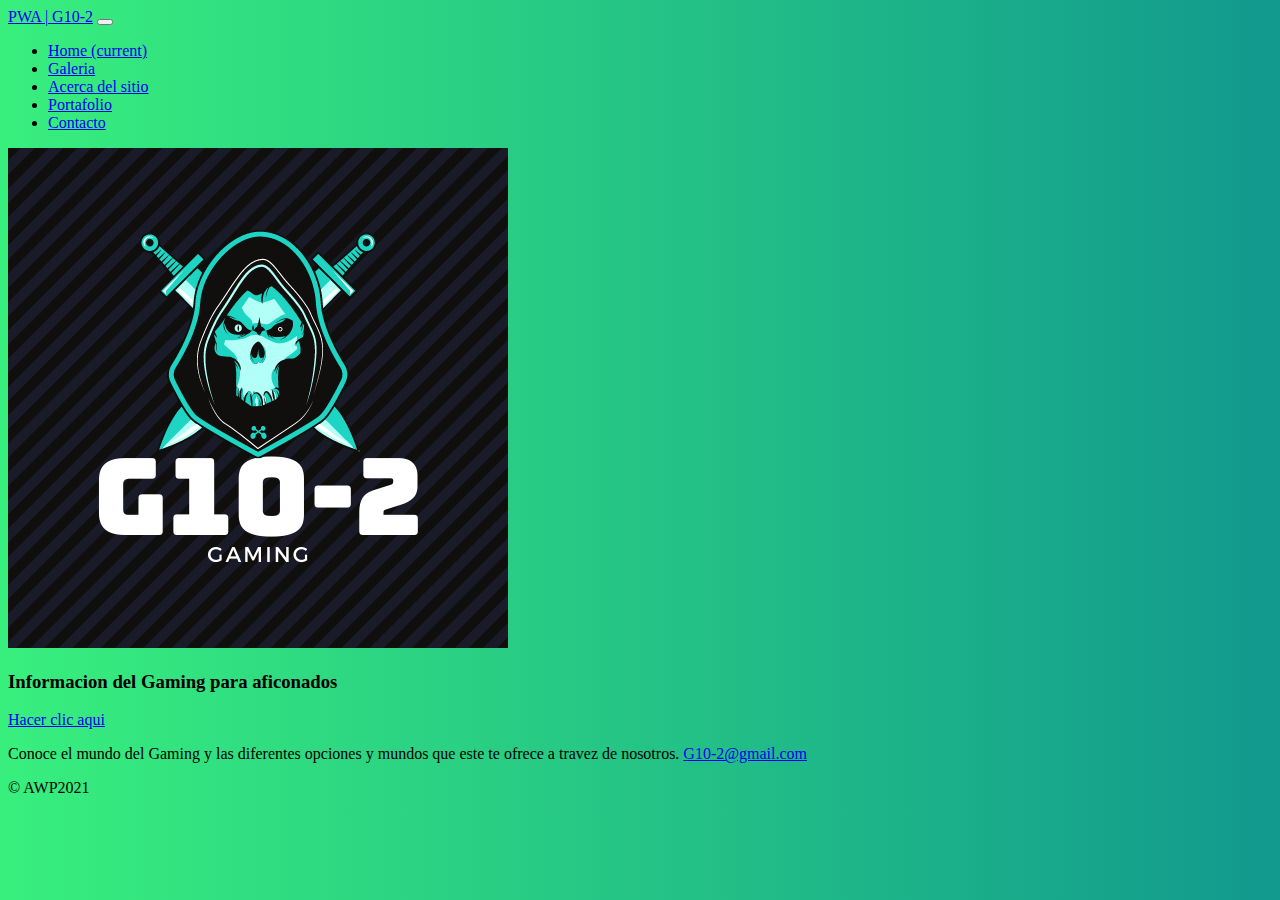
<file: index.html>
<!DOCTYPE html>
<html lang="en">
<head>
	<meta charset="UTF-8">
	<meta name="viewport" content="width=device-width, initial-scale=1.0">
	<!--CDN de bootstrap-->
	<link rel="stylesheet" href="https://cdn.jsdelivr.net/npm/bootstrap@4.6.1/dist/css/bootstrap.min.css" integrity="sha384-zCbKRCUGaJDkqS1kPbPd7TveP5iyJE0EjAuZQTgFLD2ylzuqKfdKlfG/eSrtxUkn" crossorigin="anonymous">


	<!--CDN de Font Awesome - iconos-->
  <link rel="stylesheet" href="https://pro.fontawesome.com/releases/v5.10.0/css/all.css" integrity="sha384-AYmEC3Yw5cVb3ZcuHtOA93w35dYTsvhLPVnYs9eStHfGJvOvKxVfELGroGkvsg+p" crossorigin="anonymous"/>

	<!--CDN de AnimeCSS-->
	<link rel="stylesheet" href="https://cdnjs.cloudflare.com/ajax/libs/animate.css/4.1.1/animate.min.css"/>


	<!--CSS personalizado de main-->
  <link rel="stylesheet" href="public/css/main.css">

  <!--Importante favicon-->
  <link rel="shortcut icon" type="image/x-icon" href="public/img/favicon.png">

  <!--Importante manifest-->
  <link rel="manifest" href="manifest.json" />
  <meta name="theme-color">

	<title>PWA | Home</title>
</head>
<body>
<!--contenido del navbar-->
	<nav class="navbar navbar-expand-lg navbar-dark bg-dark">
  <a class="navbar-brand" href="index.html">PWA | G10-2</a>
  <button class="navbar-toggler" type="button" data-toggle="collapse" data-target="#navbarNav" aria-controls="navbarNav" aria-expanded="false" aria-label="Toggle navigation">
    <span class="navbar-toggler-icon"></span>
  </button>
  <div class="collapse navbar-collapse" id="navbarNav">
    <ul class="navbar-nav ml-auto">
      <li class="nav-item active">
        <a class="nav-link" href="index.html">Home <span class="sr-only">(current)</span></a>
      </li>
      <li class="nav-item">
        <a class="nav-link" href="admisiones.html">Galeria</a>
      </li>
      <li class="nav-item">
        <a class="nav-link" href="acerca.html">Acerca del sitio</a>
      </li>
       <li class="nav-item">
        <a class="nav-link" href="portafolio.html">Portafolio</a>
      </li>
      <li class="nav-item">
        <a class="nav-link" href="contacto.html"> Contacto</a>
      </li>
    </ul>
  </div>
</nav>
<!--Incluir el archivo navigation de partials -->
     

    <!--Seccion del contenido del logotipo -->
    <div class="container">
      <header class="row">
        <div class="col-lg-12 text-center">
          <img src="public/img/logo.png"  class="animate__bounceIn" alt="Website logo">
        </div>
      </header>
    </div>

      <!--Seccion primaria -->
      <div class="container-fluid">
        <div class="row bg-dark text-white p-5 text-center">
          <div class="col-sm-6">
            <i class="fab fa-youtube fa-10x"></i>
          </div>
          <div class="col-sm-6">
            <h3>Informacion del Gaming para aficonados</h3>
            <p><span><a href="https://coregaming.com.mx/" target="blank">Hacer clic aqui</a></span></p>
            <p><span>Conoce el mundo del Gaming y las diferentes opciones y mundos que este te ofrece a travez de nosotros. <a href="mailto:G10-2@gmail.com">G10-2@gmail.com</a></span></p>
          </div>
        </div>
      </div>

      <!--Iincluir el archivo fopter de partials -->
      <footer class="bg-light text-center p-2">
        <p class="h4">&copy;  AWP2021</p>
      </footer>
      

     <script src="https://code.jquery.com/jquery-3.5.1.slim.min.js" integrity="sha384-DfXdz2htPH0lsSSs5nCTpuj/zy4C+OGpamoFVy38MVBnE+IbbVYUew+OrCXaRkfj" crossorigin="anonymous"></script>
    <script src="https://cdn.jsdelivr.net/npm/popper.js@1.16.1/dist/umd/popper.min.js" integrity="sha384-9/reFTGAW83EW2RDu2S0VKaIzap3H66lZH81PoYlFhbGU+6BZp6G7niu735Sk7lN" crossorigin="anonymous"></script>
    <script src="https://cdn.jsdelivr.net/npm/bootstrap@4.5.3/dist/js/bootstrap.min.js" integrity="sha384-w1Q4orYjBQndcko6MimVbzY0tgp4pWB4lZ7lr30WKz0vr/aWKhXdBNmNb5D92v7s" crossorigin="anonymous"></script>
<!--scrip app-->
    <script src="js/app.js"></script>
	
</body>
</html>
</file>
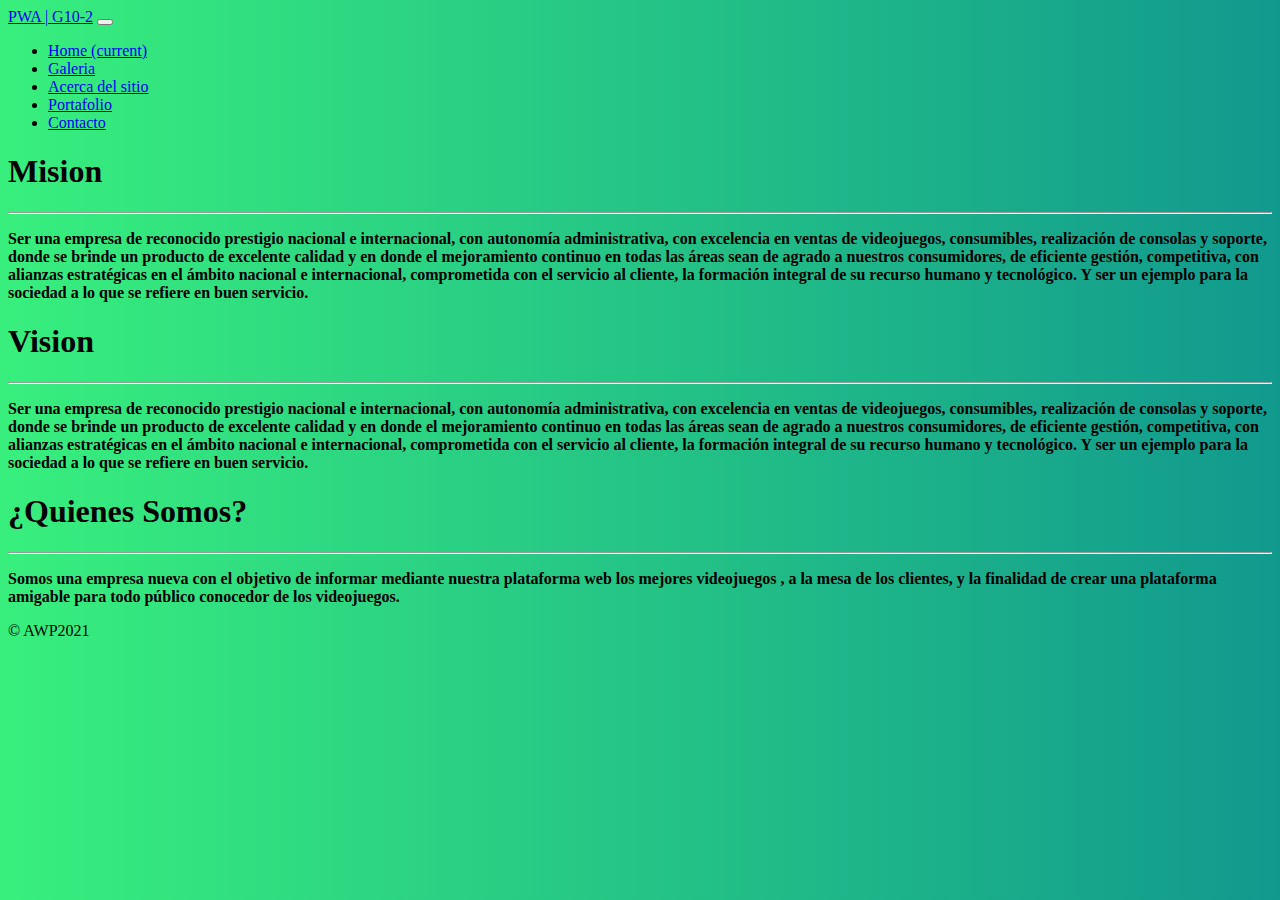
<file: acerca.html>
<!DOCTYPE html>
<html lang="en">
<head>
	<meta charset="UTF-8">
	<meta name="viewport" content="width=device-width, initial-scale=1.0">
	<!--CDN de bootstrap-->
	<link rel="stylesheet" href="https://cdn.jsdelivr.net/npm/bootstrap@4.6.1/dist/css/bootstrap.min.css" integrity="sha384-zCbKRCUGaJDkqS1kPbPd7TveP5iyJE0EjAuZQTgFLD2ylzuqKfdKlfG/eSrtxUkn" crossorigin="anonymous">


	<!--CDN de Font Awesome - iconos-->
  <link rel="stylesheet" href="https://pro.fontawesome.com/releases/v5.10.0/css/all.css" integrity="sha384-AYmEC3Yw5cVb3ZcuHtOA93w35dYTsvhLPVnYs9eStHfGJvOvKxVfELGroGkvsg+p" crossorigin="anonymous"/>

	<!--CDN de AnimeCSS-->
	<link rel="stylesheet" href="https://cdnjs.cloudflare.com/ajax/libs/animate.css/4.1.1/animate.min.css"/>


	<!--CSS personalizado de main-->
  <link rel="stylesheet" href="public/css/main.css">
	<title>PWA | Acerca</title>
</head>
<body>
<!--contenido del navbar-->
	<nav class="navbar navbar-expand-lg navbar-dark bg-dark">
  <a class="navbar-brand" href="index.html">PWA | G10-2</a>
  <button class="navbar-toggler" type="button" data-toggle="collapse" data-target="#navbarNav" aria-controls="navbarNav" aria-expanded="false" aria-label="Toggle navigation">
    <span class="navbar-toggler-icon"></span>
  </button>
  <div class="collapse navbar-collapse" id="navbarNav">
    <ul class="navbar-nav ml-auto">
      <li class="nav-item active">
        <a class="nav-link" href="index.html">Home <span class="sr-only">(current)</span></a>
      </li>
      <li class="nav-item">
        <a class="nav-link" href="admisiones.html">Galeria</a>
      </li>
      <li class="nav-item">
        <a class="nav-link" href="acerca.html">Acerca del sitio</a>
      </li>
      <li class="nav-item">
        <a class="nav-link" href="portafolio.html">Portafolio</a>
      </li>
      <li class="nav-item">
        <a class="nav-link" href="contacto.html"> Contacto</a>
      </li>
    </ul>
  </div>
</nav>
<!--Incluir el archivo navigation de partials -->
     

   <!--contenedor de Admisiones -->
     <div class="container p-5">
      <div class="jumbotron mt-4">
        <h1 class="display-4">Mision</h1>
         <hr class="my-4">
         <p><b>Ser una empresa de reconocido prestigio nacional e internacional, con autonomía administrativa, con excelencia en ventas de videojuegos, consumibles, realización de consolas y soporte, donde se brinde un producto de excelente calidad y en donde el mejoramiento continuo en todas las áreas sean de agrado a nuestros consumidores, de eficiente gestión, competitiva, con alianzas estratégicas en el ámbito nacional e internacional, comprometida con el servicio al cliente, la formación integral de su recurso humano y tecnológico. Y ser un ejemplo para la sociedad a lo que se refiere en buen servicio.</b></p>
      </div>
      <div class="jumbotron mt-4">
        <h1 class="display-4">Vision</h1>
        <hr class="my-4">
        <p><b>Ser una empresa de reconocido prestigio nacional e internacional, con autonomía administrativa, con excelencia en ventas de videojuegos, consumibles, realización de consolas y soporte, donde se brinde un producto de excelente calidad y en donde el mejoramiento continuo en todas las áreas sean de agrado a nuestros consumidores, de eficiente gestión, competitiva, con alianzas estratégicas en el ámbito nacional e internacional, comprometida con el servicio al cliente, la formación integral de su recurso humano y tecnológico. Y ser un ejemplo para la sociedad a lo que se refiere en buen servicio.</b></p>
      </div>
      <div class="jumbotron mt-4">
        <h1 class="display-4">¿Quienes Somos?</h1>
        <hr class="my-4">
        <p><b>Somos una empresa nueva con el objetivo de informar mediante nuestra plataforma web los mejores videojuegos , a la mesa de los clientes, y la finalidad de crear una plataforma amigable para todo público conocedor de los videojuegos.</b></p>
      </div>
    </div>

      <!--Iincluir el archivo fopter de partials -->
      <footer class="bg-light text-center p-2">
        <p class="h4">&copy; AWP2021</p>
      </footer>
      

     <script src="https://code.jquery.com/jquery-3.5.1.slim.min.js" integrity="sha384-DfXdz2htPH0lsSSs5nCTpuj/zy4C+OGpamoFVy38MVBnE+IbbVYUew+OrCXaRkfj" crossorigin="anonymous"></script>
    <script src="https://cdn.jsdelivr.net/npm/popper.js@1.16.1/dist/umd/popper.min.js" integrity="sha384-9/reFTGAW83EW2RDu2S0VKaIzap3H66lZH81PoYlFhbGU+6BZp6G7niu735Sk7lN" crossorigin="anonymous"></script>
    <script src="https://cdn.jsdelivr.net/npm/bootstrap@4.5.3/dist/js/bootstrap.min.js" integrity="sha384-w1Q4orYjBQndcko6MimVbzY0tgp4pWB4lZ7lr30WKz0vr/aWKhXdBNmNb5D92v7s" crossorigin="anonymous"></script>

	
</body>
</html>
</file>
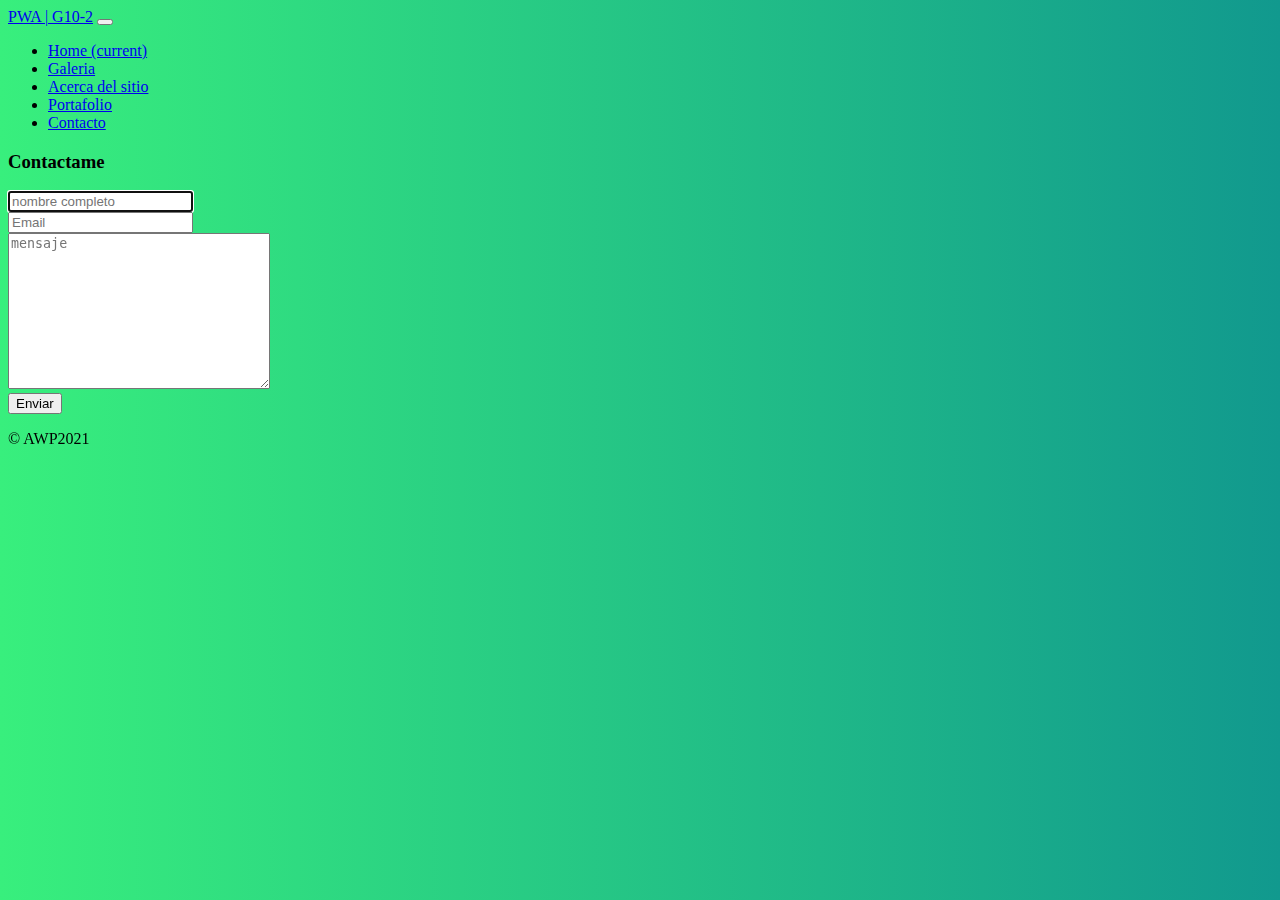
<file: contacto.html>
<!DOCTYPE html>
<html lang="en">
<head>
	<meta charset="UTF-8">
	<meta name="viewport" content="width=device-width, initial-scale=1.0">
	<!--CDN de bootstrap-->
	<link rel="stylesheet" href="https://cdn.jsdelivr.net/npm/bootstrap@4.6.1/dist/css/bootstrap.min.css" integrity="sha384-zCbKRCUGaJDkqS1kPbPd7TveP5iyJE0EjAuZQTgFLD2ylzuqKfdKlfG/eSrtxUkn" crossorigin="anonymous">


	<!--CDN de Font Awesome - iconos-->
  <link rel="stylesheet" href="https://pro.fontawesome.com/releases/v5.10.0/css/all.css" integrity="sha384-AYmEC3Yw5cVb3ZcuHtOA93w35dYTsvhLPVnYs9eStHfGJvOvKxVfELGroGkvsg+p" crossorigin="anonymous"/>

	<!--CDN de AnimeCSS-->
	<link rel="stylesheet" href="https://cdnjs.cloudflare.com/ajax/libs/animate.css/4.1.1/animate.min.css"/>


	<!--CSS personalizado de main-->
  <link rel="stylesheet" href="public/css/main.css">
	<title>PWA | Contacto</title>
</head>
<body>
<!--contenido del navbar-->
	<nav class="navbar navbar-expand-lg navbar-dark bg-dark">
  <a class="navbar-brand" href="index.html">PWA | G10-2</a>
  <button class="navbar-toggler" type="button" data-toggle="collapse" data-target="#navbarNav" aria-controls="navbarNav" aria-expanded="false" aria-label="Toggle navigation">
    <span class="navbar-toggler-icon"></span>
  </button>
  <div class="collapse navbar-collapse" id="navbarNav">
    <ul class="navbar-nav ml-auto">
      <li class="nav-item active">
        <a class="nav-link" href="index.html">Home <span class="sr-only">(current)</span></a>
      </li>
      <li class="nav-item">
        <a class="nav-link" href="admisiones.html">Galeria</a>
      </li>
      <li class="nav-item">
        <a class="nav-link" href="acerca.html">Acerca del sitio</a>
      </li>
       <li class="nav-item">
        <a class="nav-link" href="portafolio.html">Portafolio</a>
      </li>
      <li class="nav-item">
        <a class="nav-link" href="contacto.html"> Contacto</a>
      </li>
    </ul>
  </div>
</nav>
<!--Incluir el archivo navigation de partials -->
     

    <!--contenedor de contactos -->
    <div class="container p-5">
      <div class="row">
      <div class="col-sm-4 offset-md-4">
        <div class="card animate__bounceIn">
        <div class="card-header bg-dark text-white text-center">
          <h3>Contactame</h3>
        </div>
        <div class="card-body">
          <form action="#">
            <div class="form-group">
              <input type="text" class="form-control" placeholder="nombre completo" autofocus="autofocus">
            </div>
            <div class="form-group">
              <input type="text" class="form-control" placeholder="Email" autofocus="autofocus">
            </div>
            <div class="form-group">
              <textarea class="form-control" name="mensaje" id="mensaje" cols="30" rows="10" placeholder="mensaje"></textarea>
            </div>
            <div class="form-group">
              <button class="btn btn-primary btn-block">Enviar</button>
            </div>
          </form>
        </div>
        </div>
      </div>
     </div>
    </div>

      <!--Iincluir el archivo fopter de partials -->
      <footer class="bg-light text-center p-2">
        <p class="h4">&copy; AWP2021</p>
      </footer>
      

     <script src="https://code.jquery.com/jquery-3.5.1.slim.min.js" integrity="sha384-DfXdz2htPH0lsSSs5nCTpuj/zy4C+OGpamoFVy38MVBnE+IbbVYUew+OrCXaRkfj" crossorigin="anonymous"></script>
    <script src="https://cdn.jsdelivr.net/npm/popper.js@1.16.1/dist/umd/popper.min.js" integrity="sha384-9/reFTGAW83EW2RDu2S0VKaIzap3H66lZH81PoYlFhbGU+6BZp6G7niu735Sk7lN" crossorigin="anonymous"></script>
    <script src="https://cdn.jsdelivr.net/npm/bootstrap@4.5.3/dist/js/bootstrap.min.js" integrity="sha384-w1Q4orYjBQndcko6MimVbzY0tgp4pWB4lZ7lr30WKz0vr/aWKhXdBNmNb5D92v7s" crossorigin="anonymous"></script>

	
</body>
</html>
</file>
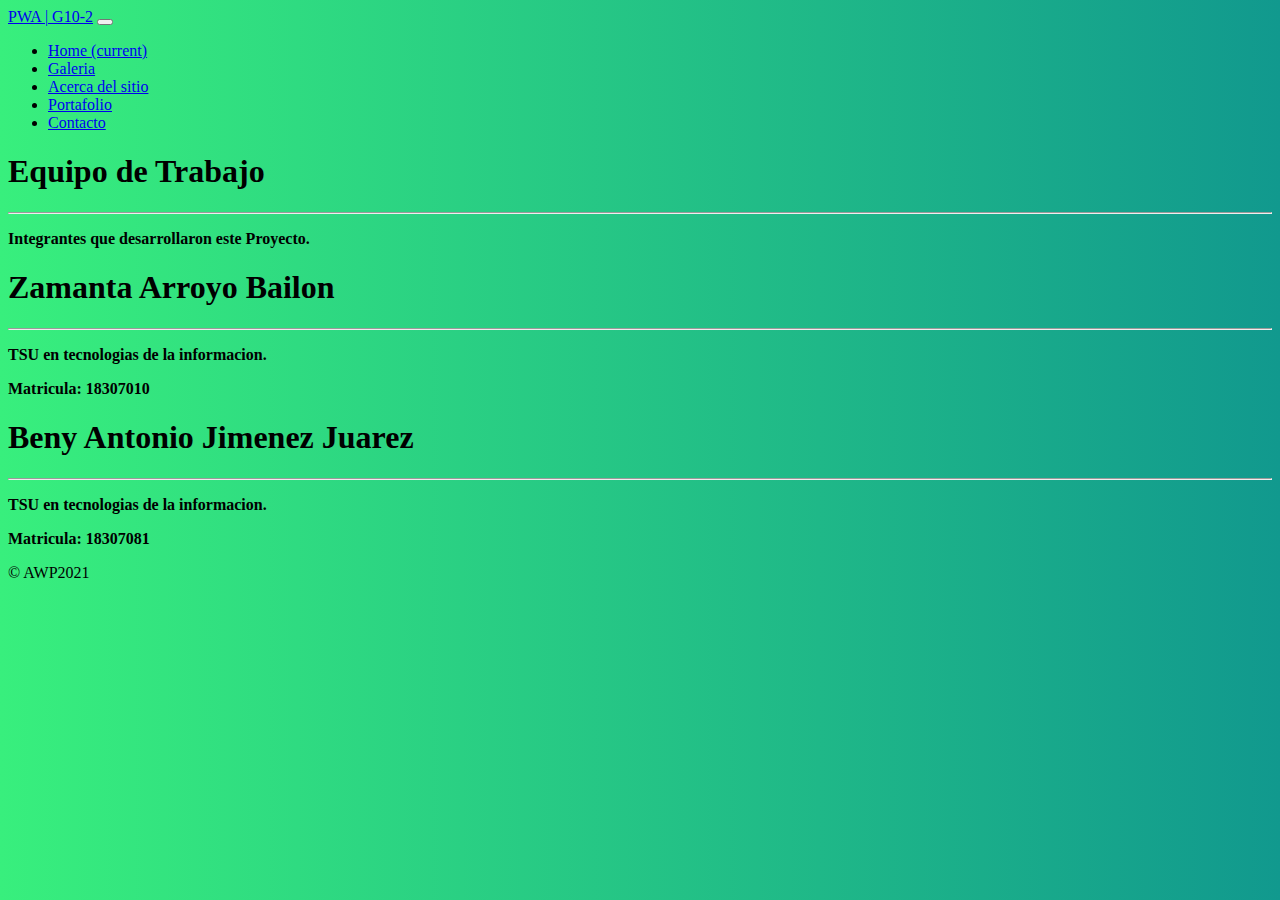
<file: portafolio.html>
<!DOCTYPE html>
<html lang="en">
<head>
	<meta charset="UTF-8">
	<meta name="viewport" content="width=device-width, initial-scale=1.0">
	<!--CDN de bootstrap-->
	<link rel="stylesheet" href="https://cdn.jsdelivr.net/npm/bootstrap@4.6.1/dist/css/bootstrap.min.css" integrity="sha384-zCbKRCUGaJDkqS1kPbPd7TveP5iyJE0EjAuZQTgFLD2ylzuqKfdKlfG/eSrtxUkn" crossorigin="anonymous">


	<!--CDN de Font Awesome - iconos-->
  <link rel="stylesheet" href="https://pro.fontawesome.com/releases/v5.10.0/css/all.css" integrity="sha384-AYmEC3Yw5cVb3ZcuHtOA93w35dYTsvhLPVnYs9eStHfGJvOvKxVfELGroGkvsg+p" crossorigin="anonymous"/>

	<!--CDN de AnimeCSS-->
	<link rel="stylesheet" href="https://cdnjs.cloudflare.com/ajax/libs/animate.css/4.1.1/animate.min.css"/>


	<!--CSS personalizado de main-->
  <link rel="stylesheet" href="public/css/main.css">
	<title>PWA | Acerca</title>
</head>
<body>
<!--contenido del navbar-->
	<nav class="navbar navbar-expand-lg navbar-dark bg-dark">
  <a class="navbar-brand" href="index.html">PWA | G10-2</a>
  <button class="navbar-toggler" type="button" data-toggle="collapse" data-target="#navbarNav" aria-controls="navbarNav" aria-expanded="false" aria-label="Toggle navigation">
    <span class="navbar-toggler-icon"></span>
  </button>
  <div class="collapse navbar-collapse" id="navbarNav">
    <ul class="navbar-nav ml-auto">
      <li class="nav-item active">
        <a class="nav-link" href="index.html">Home <span class="sr-only">(current)</span></a>
      </li>
      <li class="nav-item">
        <a class="nav-link" href="admisiones.html">Galeria</a>
      </li>
      <li class="nav-item">
        <a class="nav-link" href="acerca.html">Acerca del sitio</a>
      </li>
      <li class="nav-item">
        <a class="nav-link" href="portafolio.html">Portafolio</a>
      </li>
      <li class="nav-item">
        <a class="nav-link" href="contacto.html"> Contacto</a>
      </li>
    </ul>
  </div>
</nav>
<!--Incluir el archivo navigation de partials -->
     

   <!--contenedor de Admisiones -->
     <div class="container p-5">
      <div class="jumbotron mt-4">
        <h1 class="display-4">Equipo de Trabajo</h1>
         <hr class="my-4">
         <p><b>Integrantes que desarrollaron este Proyecto.</b></p>
      </div>
      <div class="jumbotron mt-4">
        <h1 class="display-4">Zamanta Arroyo Bailon</h1>
         <hr class="my-4">
         <p><b>TSU en tecnologias de la informacion.</b></p>
         <p><b>Matricula: 18307010</b></p>
      </div>
      <div class="jumbotron mt-4">
        <h1 class="display-4">Beny Antonio Jimenez Juarez</h1>
        <hr class="my-4">
       <p><b>TSU en tecnologias de la informacion.</b></p>
         <p><b>Matricula: 18307081</b></p>
      </div>
    </div>

      <!--Iincluir el archivo fopter de partials -->
      <footer class="bg-light text-center p-2">
        <p class="h4">&copy; AWP2021</p>
      </footer>
      

     <script src="https://code.jquery.com/jquery-3.5.1.slim.min.js" integrity="sha384-DfXdz2htPH0lsSSs5nCTpuj/zy4C+OGpamoFVy38MVBnE+IbbVYUew+OrCXaRkfj" crossorigin="anonymous"></script>
    <script src="https://cdn.jsdelivr.net/npm/popper.js@1.16.1/dist/umd/popper.min.js" integrity="sha384-9/reFTGAW83EW2RDu2S0VKaIzap3H66lZH81PoYlFhbGU+6BZp6G7niu735Sk7lN" crossorigin="anonymous"></script>
    <script src="https://cdn.jsdelivr.net/npm/bootstrap@4.5.3/dist/js/bootstrap.min.js" integrity="sha384-w1Q4orYjBQndcko6MimVbzY0tgp4pWB4lZ7lr30WKz0vr/aWKhXdBNmNb5D92v7s" crossorigin="anonymous"></script>

	
</body>
</html>
</file>
<file: public/css/main.css>
body {

background: #11998e;  /* fallback for old browsers */
background: -webkit-linear-gradient(to right, #38ef7d, #11998e);  /* Chrome 10-25, Safari 5.1-6 */
background: linear-gradient(to right, #38ef7d, #11998e); /* W3C, IE 10+/ Edge, Firefox 16+, Chrome 26+, Opera 12+, Safari 7+ */

}

.container.gallery-container {
    background-color: #fff;
    color: #35373a;
    min-height: 100vh;
    border-radius: 20px;
    box-shadow: 0 8px 15px rgba(0, 0, 0, 0.06);
}

.gallery-container h1 {
    text-align: center;
    margin-top: 70px;
    font-family: 'Droid Sans', sans-serif;
    font-weight: bold;
}

.gallery-container p.page-description {
    text-align: center;
    max-width: 800px;
    margin: 25px auto;
    color: #888;
    font-size: 18px;
}

.tz-gallery {
    padding: 40px;
}

.tz-gallery .lightbox img {
    width: 100%;
    margin-bottom: 30px;
    transition: 0.2s ease-in-out;
    box-shadow: 0 2px 3px rgba(0,0,0,0.2);
}


.tz-gallery .lightbox img:hover {
    transform: scale(1.05);
    box-shadow: 0 8px 15px rgba(0,0,0,0.3);
}

.tz-gallery img {
    border-radius: 4px;
}

.baguetteBox-button {
    background-color: transparent !important;
}


@media(max-width: 768px) {
    body {
        padding: 0;
    }

    .container.gallery-container {
        border-radius: 0;
    }
}
</file>
